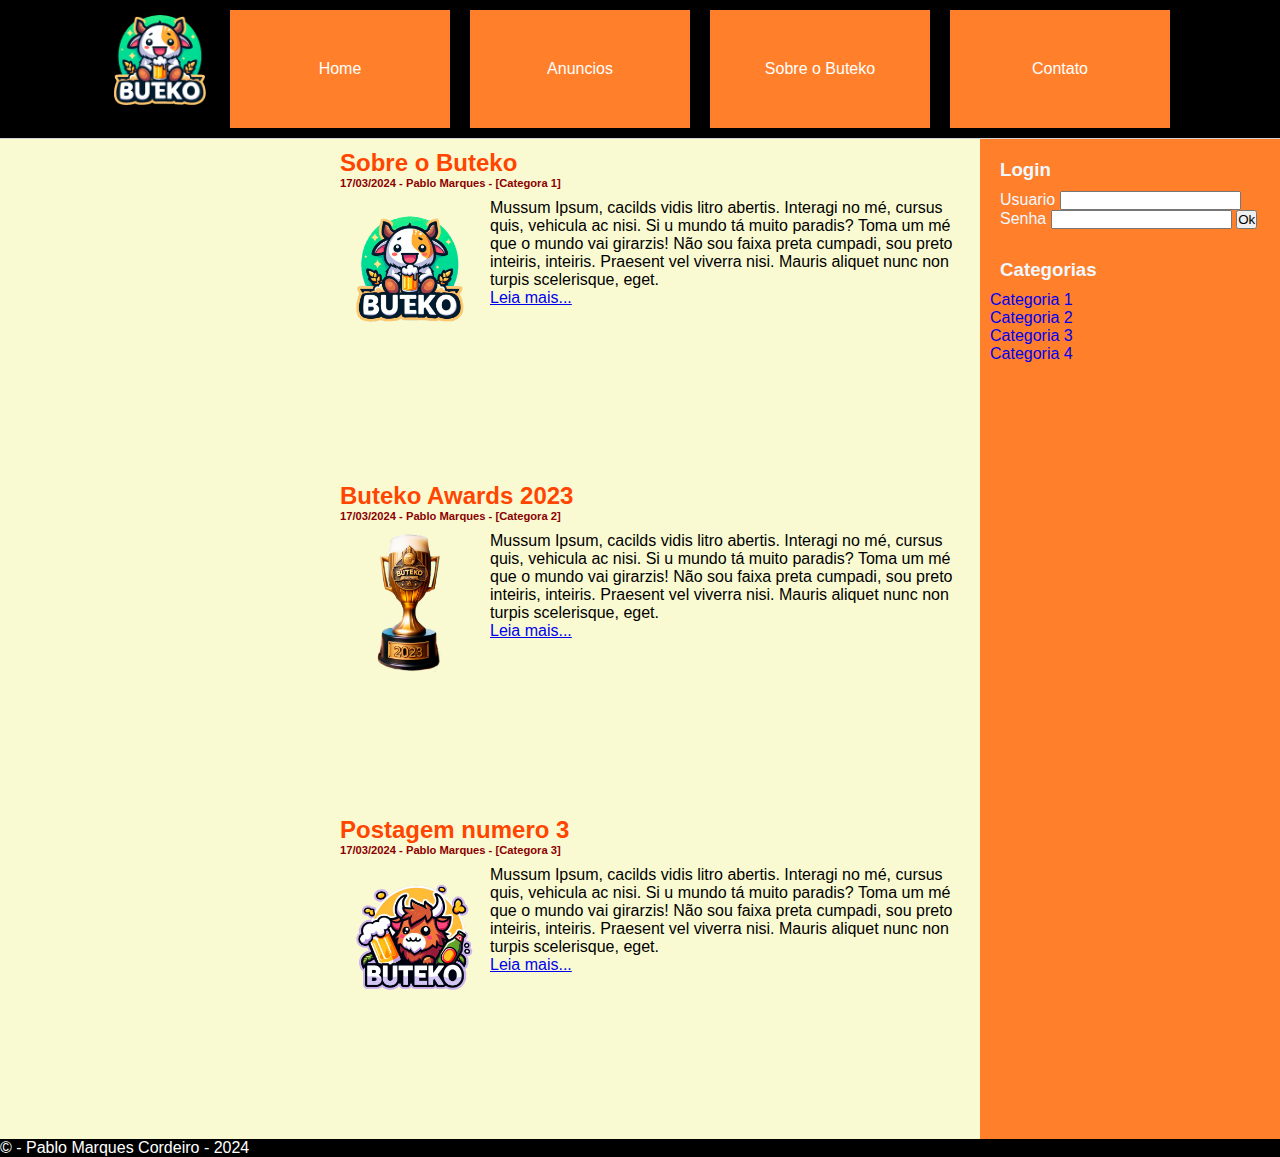
<file: index.html>
<!DOCTYPE html>
<html lang="en">

<head>
    <meta charset="UTF-8">
    <meta name="viewport" content="width=device-width, initial-scale=1.0">
    <title>Buteko Page</title>
    <link rel="stylesheet" href="style.css">
</head>

<body>
    <!-- Cabeçalho -->
        <header>
            <a href="index.html"><img class="logo" src="images/logo.png"></a>
            <nav class="caixa-menuprincipal">
                
                <ul id="menu-principal">

                    <li><a href="index.html">Home</a></li>
                    <li><a href="anuncios.html">Anuncios</a></li>
                    <li><a href="sobre.html">Sobre o Buteko</a></li>
                    <li><a href="contato.html">Contato</a></li>

                </ul>
            </nav>
            


        </header>
    <!-- Conteúdo principal-->
    <main>
        <section>
            <div id="post1" class="box-informacao">
                <h2>Sobre o Buteko</h2>
                <h4>17/03/2024 - Pablo Marques - [Categora 1]</h4>
                <p><img class="thumbnail" src="images/logo.png" width="150x150px" alt="logo">Mussum Ipsum, cacilds vidis
                    litro abertis. Interagi no mé, cursus quis, vehicula ac nisi. Si u mundo tá muito paradis? Toma um
                    mé que o mundo vai girarzis! Não sou faixa preta cumpadi, sou preto inteiris, inteiris. Praesent vel
                    viverra nisi. Mauris aliquet nunc non turpis scelerisque, eget.</p>
                <p class="leia-mais"><a href="more.html">Leia mais...</a></p>
            </div>

            <div id="post2" class="box-informacao">
                <h2>Buteko Awards 2023</h2>
                <h4>17/03/2024 - Pablo Marques - [Categora 2]</h4>
                <p><img class="thumbnail" src="images/trofeu.png" width="150x150px" alt="logo"> Mussum Ipsum, cacilds
                    vidis litro abertis. Interagi no mé, cursus quis, vehicula ac nisi. Si u mundo tá muito paradis?
                    Toma um mé que o mundo vai girarzis! Não sou faixa preta cumpadi, sou preto inteiris, inteiris.
                    Praesent vel viverra nisi. Mauris aliquet nunc non turpis scelerisque, eget.</p>

                <p class="leia-mais"><a href="more2.html">Leia mais...</a></p>

            </div>

            <div id="post3" class="box-informacao">

                <h2>Postagem numero 3</h2>
                <h4>17/03/2024 - Pablo Marques - [Categora 3]</h4>
                <p><img class="thumbnail" src="images/logo2.png" alt="logo"> Mussum Ipsum, cacilds
                    vidis litro abertis. Interagi no mé, cursus quis, vehicula ac nisi. Si u mundo tá muito paradis?
                    Toma um mé que o mundo vai girarzis! Não sou faixa preta cumpadi, sou preto inteiris, inteiris.
                    Praesent vel viverra nisi. Mauris aliquet nunc non turpis scelerisque, eget.</p>

                <p class="leia-mais"><a href="more3.html">Leia mais...</a></p>
                    
            </div>
        </section>

        <!-- Barra lateral -->
        <aside>
            <form class="caixa-login">
                <h3 class="Titulo"> Login </h3> 
                <label for="usuario">Usuario</label>
                <input name="usuario" type="text" class="texto_login">
                <label for="senha">Senha</label>
                <input name="senha" type="text" class="texto_login">
                <button type="submit" class="botao_ok">Ok</button>
            </form>


            <div class="caixa-categoria">
                <h3 class="caixa-categoria"> Categorias </h3>
                <ul>
                    <li><a href="#">Categoria 1</a></li>
                    <li><a href="#">Categoria 2</a></li>
                    <li><a href="#">Categoria 3</a></li>
                    <li><a href="#">Categoria 4</a></li>
                </ul>
            </div>
        </aside>
    </main>

    <footer>© - Pablo Marques Cordeiro - 2024</footer>

</body>

</html>
</file>
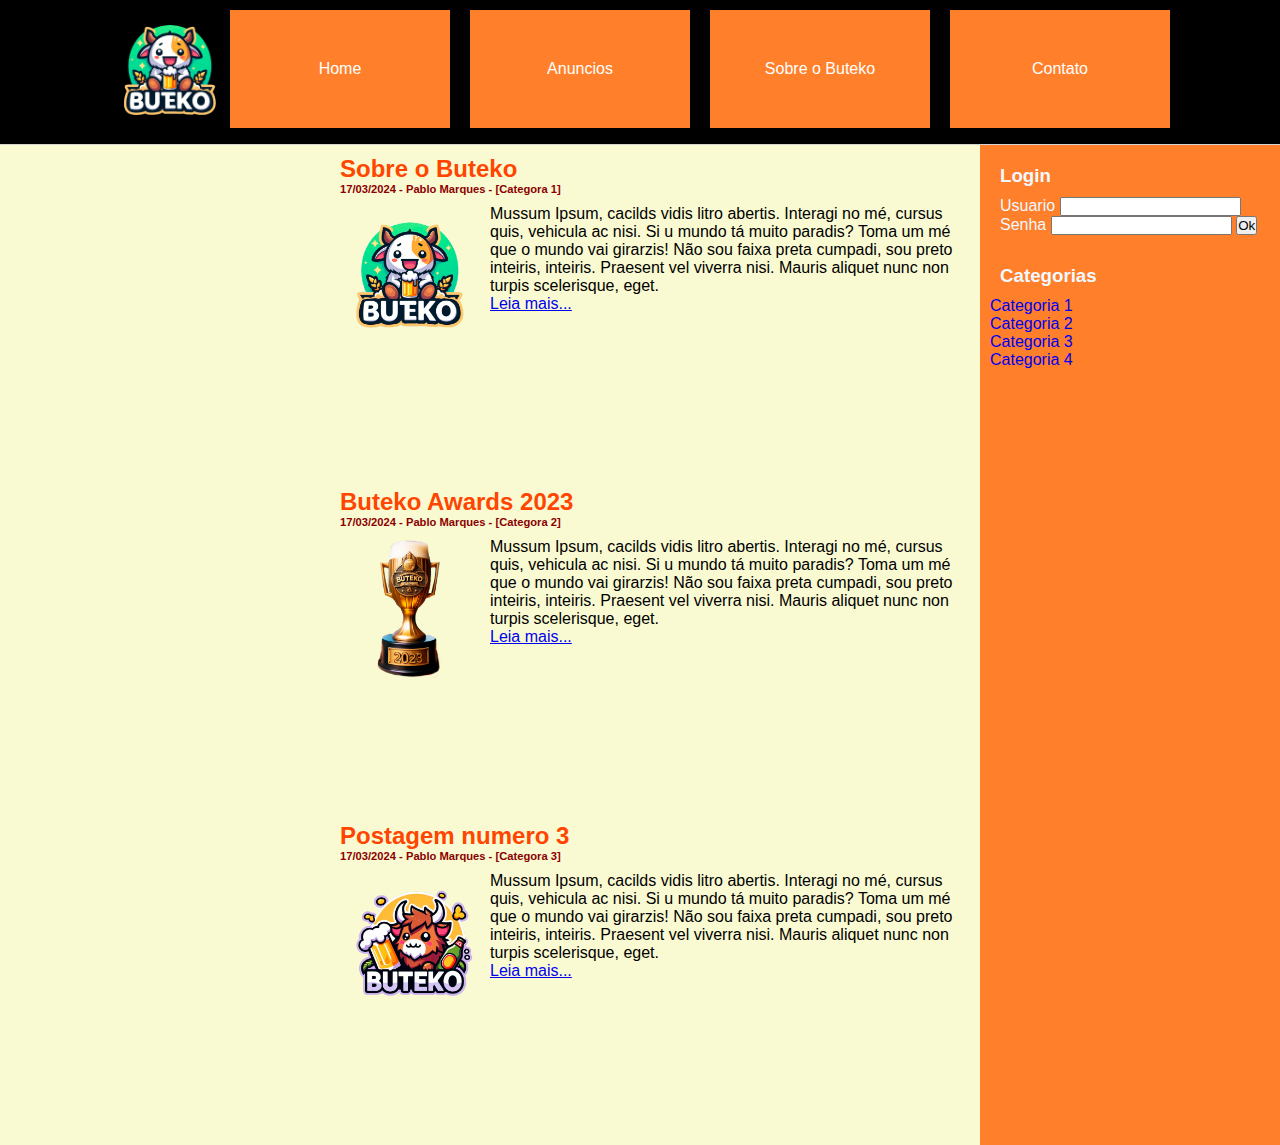
<file: anuncios.html>
<!DOCTYPE html>
<html lang="en">

<head>
    <meta charset="UTF-8">
    <meta name="viewport" content="width=device-width, initial-scale=1.0">
    <title>Buteko Page</title>
    <link rel="stylesheet" href="style.css">
</head>
<body>
    

<header>
    <nav class="caixa-menuprincipal">
        <a href="index.html"><img class="logo" src="images/logo.png" width="150px"></a>
        <ul id="menu-principal">

            <li><a href="index.html">Home</a></li>
            <li><a href="anuncios.html">Anuncios</a></li>
            <li><a href="sobre.html">Sobre o Buteko</a></li>
            <li><a href="contato.html">Contato</a></li>

        </ul>
    </nav>


    <!-- <section id="destaque">
    <h1>Portal do Buteko</h1>
    <img class="img-destaque" src="images/mainimg.jpg" width="600px" alt="">
</section>-->

</header>

<main>
    <section>
        <div id="post1" class="box-informacao">
            <h2>Sobre o Buteko</h2>
            <h4>17/03/2024 - Pablo Marques - [Categora 1]</h4>
            <p><img class="thumbnail" src="images/logo.png" width="150x150px" alt="logo">Mussum Ipsum, cacilds vidis
                litro abertis. Interagi no mé, cursus quis, vehicula ac nisi. Si u mundo tá muito paradis? Toma um
                mé que o mundo vai girarzis! Não sou faixa preta cumpadi, sou preto inteiris, inteiris. Praesent vel
                viverra nisi. Mauris aliquet nunc non turpis scelerisque, eget.</p>
            <p class="leia-mais"><a href="more.html">Leia mais...</a></p>

        </div>

        <div id="post2" class="box-informacao">
            <h2>Buteko Awards 2023</h2>
            <h4>17/03/2024 - Pablo Marques - [Categora 2]</h4>
            <p><img class="thumbnail" src="images/trofeu.png" width="150x150px" alt="logo"> Mussum Ipsum, cacilds
                vidis litro abertis. Interagi no mé, cursus quis, vehicula ac nisi. Si u mundo tá muito paradis?
                Toma um mé que o mundo vai girarzis! Não sou faixa preta cumpadi, sou preto inteiris, inteiris.
                Praesent vel viverra nisi. Mauris aliquet nunc non turpis scelerisque, eget.</p>

            <p class="leia-mais"><a href="more2.html">Leia mais...</a></p>

        </div>

        <div id="post3" class="box-informacao">

            <h2>Postagem numero 3</h2>
            <h4>17/03/2024 - Pablo Marques - [Categora 3]</h4>
            <p><img class="thumbnail" src="images/logo2.png" width="150x150px" alt="logo"> Mussum Ipsum, cacilds
                vidis litro abertis. Interagi no mé, cursus quis, vehicula ac nisi. Si u mundo tá muito paradis?
                Toma um mé que o mundo vai girarzis! Não sou faixa preta cumpadi, sou preto inteiris, inteiris.
                Praesent vel viverra nisi. Mauris aliquet nunc non turpis scelerisque, eget.</p>

            <p class="leia-mais"><a href="more3.html">Leia mais...</a></p>

        </div>
    </section>




    <!-- Barra lateral -->
    <aside>
        <form class="caixa-login">
            <h3 class="Titulo"> Login </h3> 
            <label for="usuario">Usuario</label>
            <input name="usuario" type="text" class="texto_login">
            <label for="senha">Senha</label>
            <input name="senha" type="text" class="texto_login">
            <button type="submit" class="botao_ok">Ok</button>
            
        </form>


        <div class="caixa-categoria">
            <h3 class="caixa-categoria"> Categorias </h3>
            <ul>
                <li><a href="#">Categoria 1</a></li>
                <li><a href="#">Categoria 2</a></li>
                <li><a href="#">Categoria 3</a></li>
                <li><a href="#">Categoria 4</a></li>
            </ul>
        </div>
    </aside>
</main>
</body>
</html>
</file>
<file: style.css>
/* Definido que o preenchimento nao alter o tamanho do elemento */
* {
    box-sizing: border-box;
    margin: 0px;
    padding: 0px;
    list-style-type: none;
}

/* Definindo cor do fundo e fonte */
body {
    margin: 0px;
    padding: 0px;
    font-family: Arial, Helvetica, sans-serif;
    background-color: black;
}

/* Definindo o display do menu para o centro */
header {
    display: flex;
    width: 100%;
    justify-content: center;
    color: aliceblue;
    border-bottom: solid 1px lightgrey;
}

.logo {
    width: 120px;
}

nav {
    display: flex;
}


.caixa-menuprincipal {
    margin: 10px;
}

/* Definindo espaço no menu superior usando gap */
.caixa-menuprincipal ul {
    display: flex;
    gap: 20px;

}

/* Usando width para definir tamanho dos botões, justify content para centraliza
 */
.caixa-menuprincipal ul li a {
    display: flex;
    justify-content: center;
    text-decoration: none;
    color: white;
    padding: 50px ;
    width: 220px;
    background-color: rgb(255, 127, 42);
}

/*Definindo interção com mouse e botoes de menu */
.caixa-menuprincipal ul li a:hover {
    background-color: white;
    color: black;

}
/* Definindo que o codigo nao vai quebrar e que vai ajustar o conteudo ao final */
main {
    display: flex;
    flex-wrap: nowrap;
    justify-content: flex-end;
    background-color: lightgoldenrodyellow;
}


section{
    width: 50%;
    display: flex;
    flex-wrap: wrap;
}


.box-informacao {
    display: block;
    padding: auto 10px;
    width: 100%;
    margin: 10px auto;
}

.box-informacao h2 {
    color: orangered;
}

.box-informacao .thumbnail {
    display: block;
    float: left;
    margin-right: 10px;
    width: 140px;
}

.box-informacao h4 {
    color: darkred;
    font-size: 70%;
    margin-bottom: 10px;

}


.box-informacao p {
    font-size: 16px;
}



aside {
    width: 300px;
    color: aliceblue;
    background-color: rgb(255, 127, 42);
    height: 1000px;
}

.caixa-login {
    margin: 20px 20px 30px;


}

.caixa-login h3 {
    margin-bottom: 10px;

}

/* Componente Caixa Categoria */
.caixa-categoria {
    margin: 10px;
}

.caixa-categoria h3 {
    margin-bottom: 10px;
}

.caixa-categoria ul {
    list-style-type: none;

}

.caixa-categoria a {
    text-decoration: none;
}







footer{
    color: white;
}
</file>
